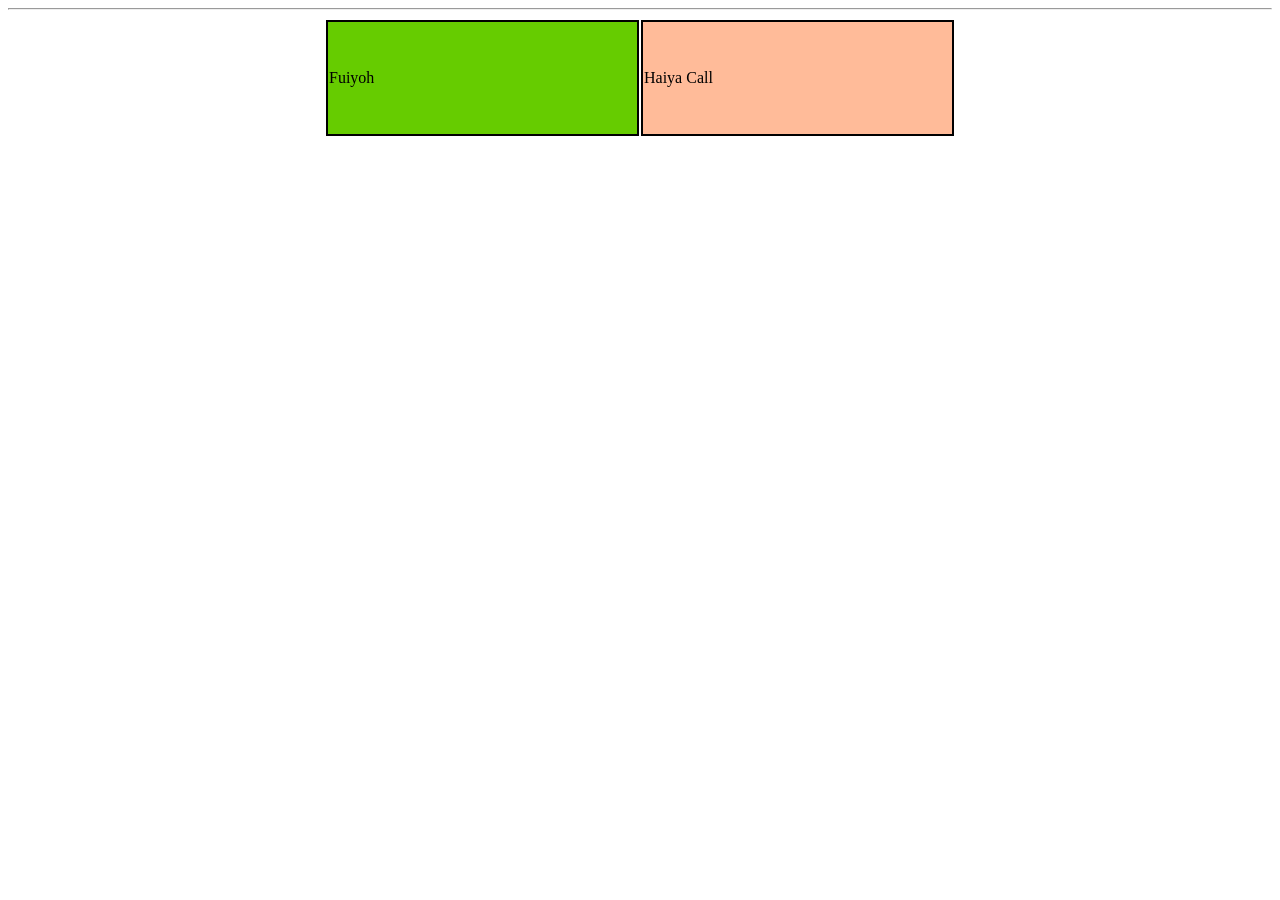
<file: cell01/ex05/tab.html>
<!DOCTYPE html>
<html lang="en">
<head>
    <meta charset="UTF-8">
    <meta name="viewport" content="width=device-width, initial-scale=1.0">
    <title>Document</title>
    <style>
        table{
            width: 50%;
            margin: auto;
        }
        td {
            width: 120px;
            height: 110px;
            font-size: 100;
            border: 2px solid black;
        }
        
    </style>
</head>
<body>
    <hr>
    <table>
        
        <tr>
            <td style="background-color: #66cc00;">Fuiyoh</td>
            <td style="background-color: #ffbb99;">Haiya Call</td>
        </tr>
    </table>
    
</body>
</html>
</file>
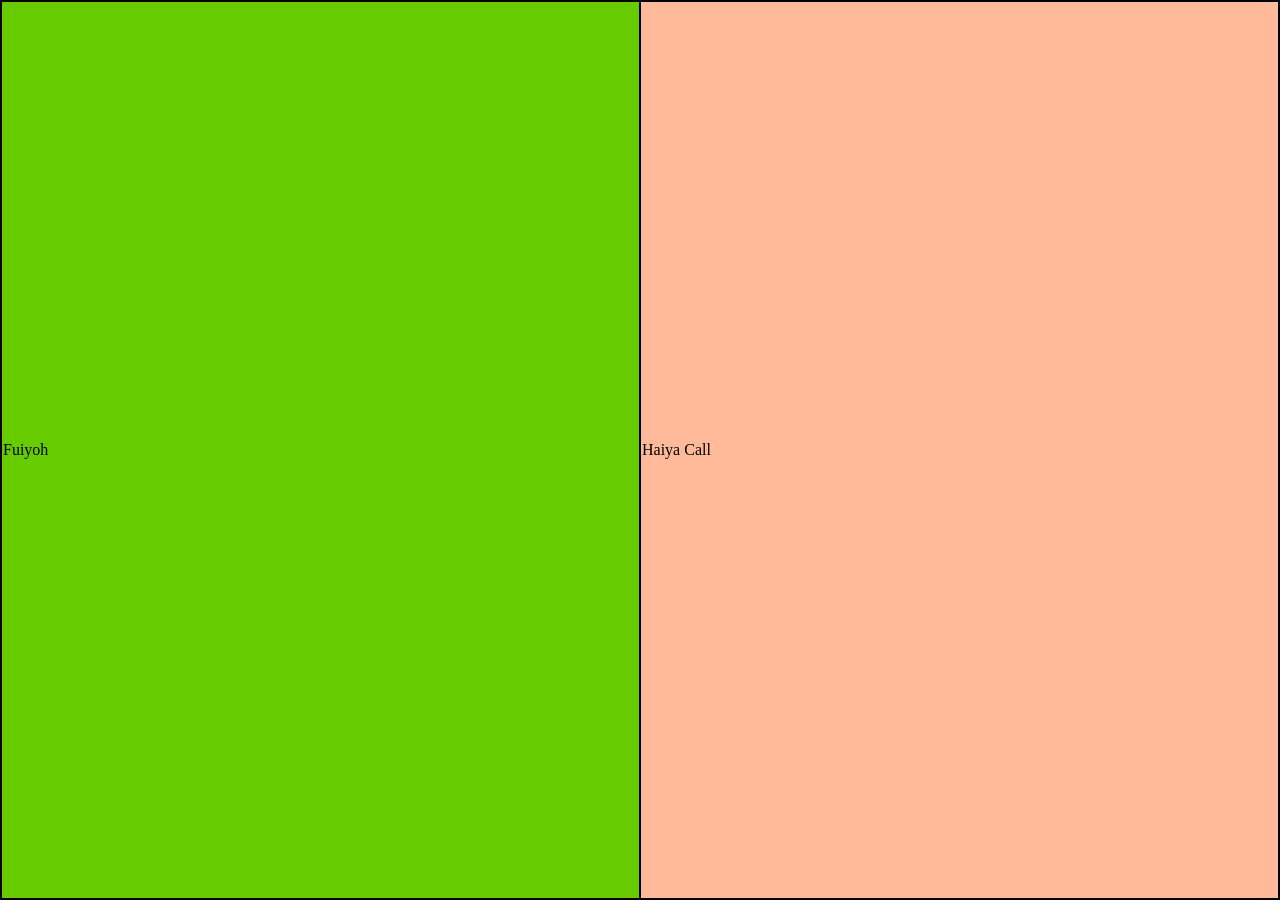
<file: cell01/ex06/responsive.html>
<!DOCTYPE html>
<html lang="en">
<head>
    <meta charset="UTF-8">
    <meta name="viewport" content="width=device-width, initial-scale=1.0">
    <title>Document</title>
    <style>
        html,body{
            display: flex;
            justify-items: center;
            height:100vh ;
            width:100vw ;
            align-items: center;
            margin:0;
            padding:0;
        }
        table{
            height: 100%;
            width: 100%;
            margin: auto;
            border-collapse: collapse;
        }
        td {
            width: 50%;
            height: 50%;
            font-size: 100;
            border: 2px solid black;
        }
        .box1{
            background-color: #66cc00;
            
        }
        .box2{
            background-color: #ffbb99;
            
        }
        
    </style>
</head>
<body>
    
    <table>
        
        <tr>
            <td class="box1">Fuiyoh</td> 
            <td class="box2">Haiya Call</td> 
        </tr>
    </table>
    
</body>
</html>
</file>
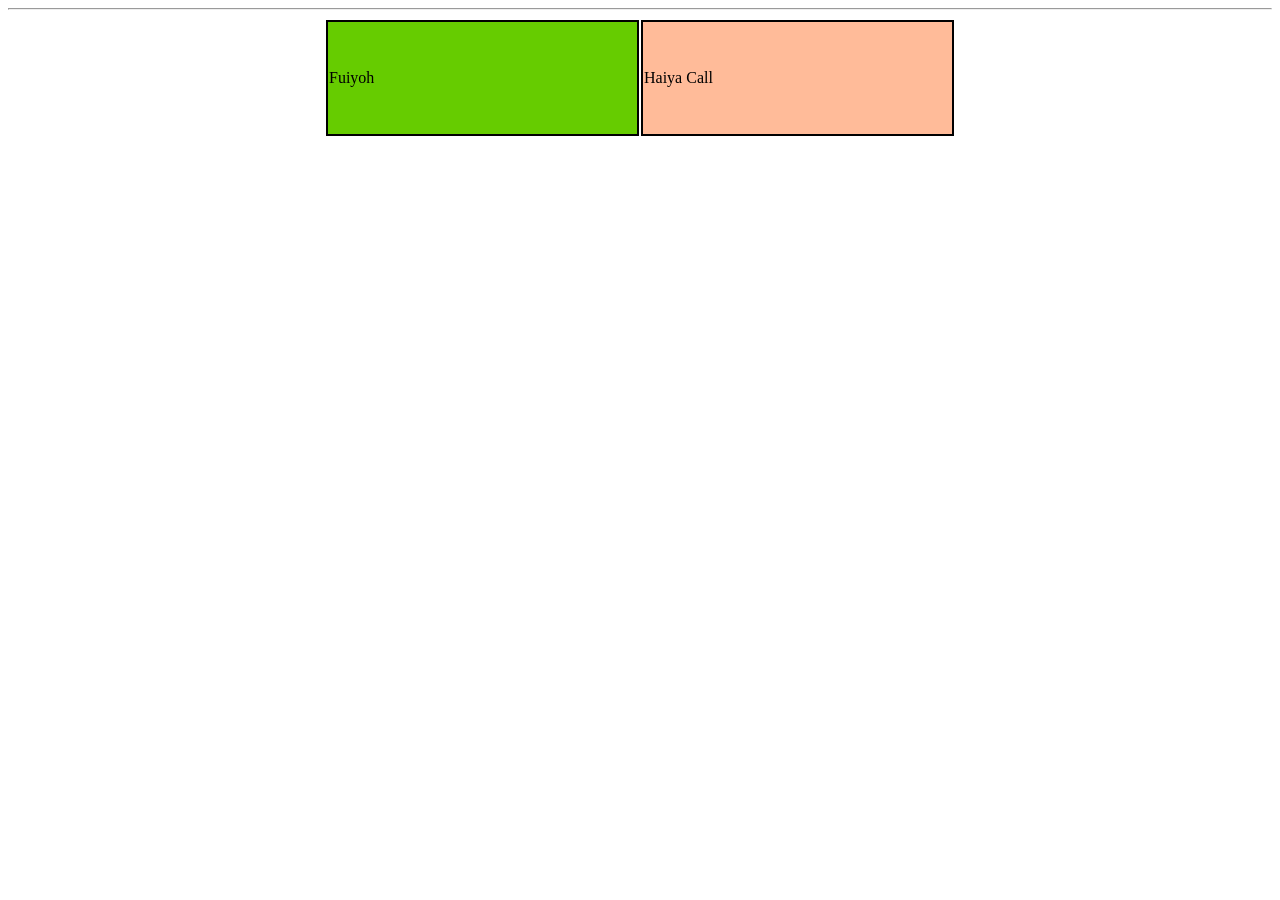
<file: cell02/ex00/responsive.html>
<!DOCTYPE html>
<html lang="en">
<head>
    <meta charset="UTF-8">
    <meta name="viewport" content="width=device-width, initial-scale=1.0">
    <title>Document</title>
    <link rel="stylesheet" href="responsive..css">
</head>
<body>
    <hr>
    <table>
        
        <tr>
            <td style="background-color: #66cc00;">Fuiyoh</td>
            <td style="background-color: #ffbb99;">Haiya Call</td>
        </tr>
    </table>
</body>
</html>
</file>
<file: cell02/ex00/responsive..css>
table{
    width: 50%;
    margin: auto;
}
td {
    width: 120px;
    height: 110px;
    font-size: 100;
    border: 2px solid black;
}
</file>
